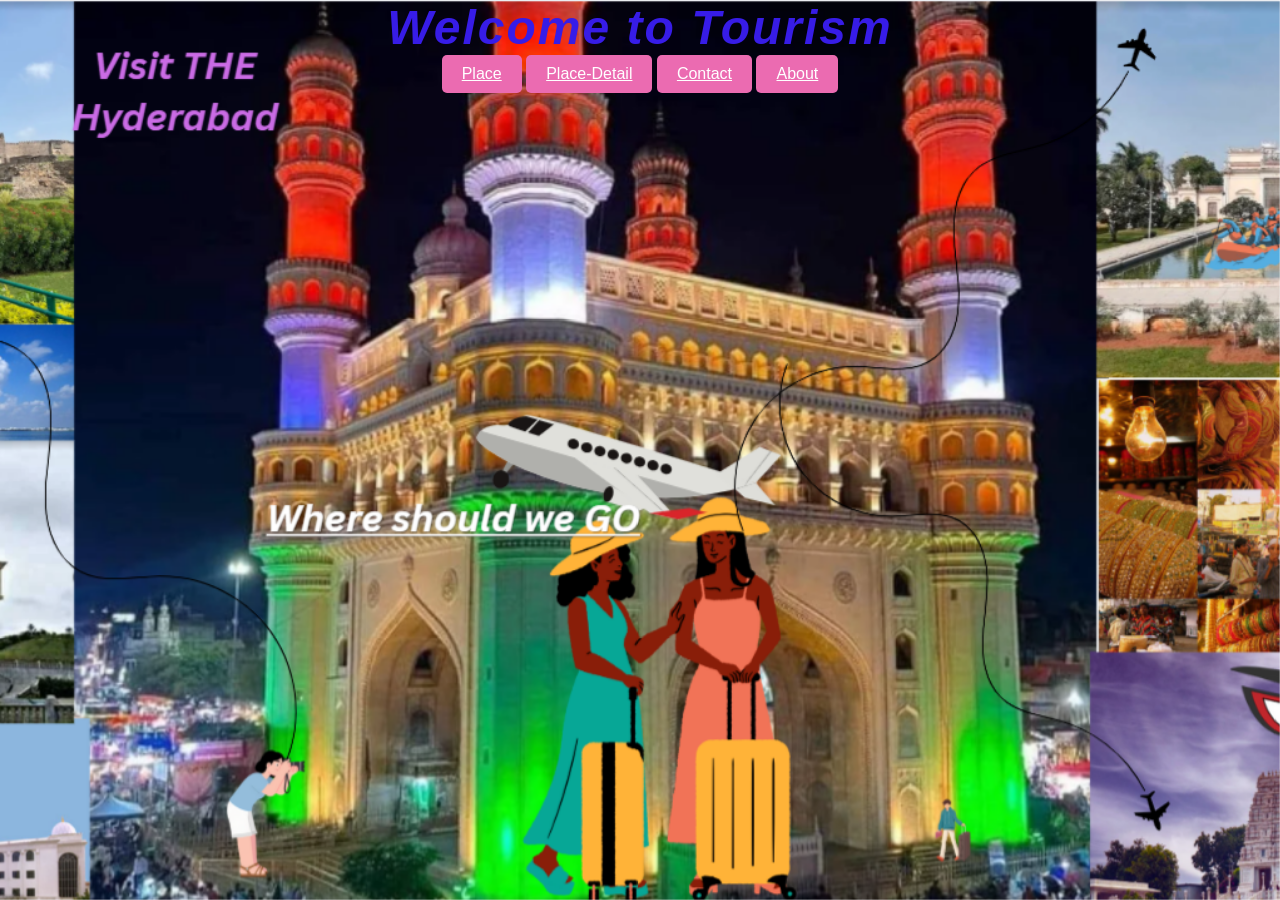
<file: index.html>
<!DOCTYPE html>
<html lang="en">
<head>
    <meta charset="UTF-8">
    <meta name="viewport" content="width=device-width, initial-scale=1.0">
    <link rel="stylesheet" href="style.css">
    <title>Home  Page</title>
</head>
<body style="text-align:center;">
    <h1><em>Welcome to Tourism</em></h1>
    <nav>
    <a href="place.html" class="btn">Place</a>
    <a href="bucket.html" class="btn">Place-Detail</a>
    <a href="contact.html" class="btn">Contact</a>
    <a href="about.html" class="btn">About</a>
    </nav>
    <main> 
    <img src="canva.png" id="photo"> 

    </main>

</body>
</html>
</file>
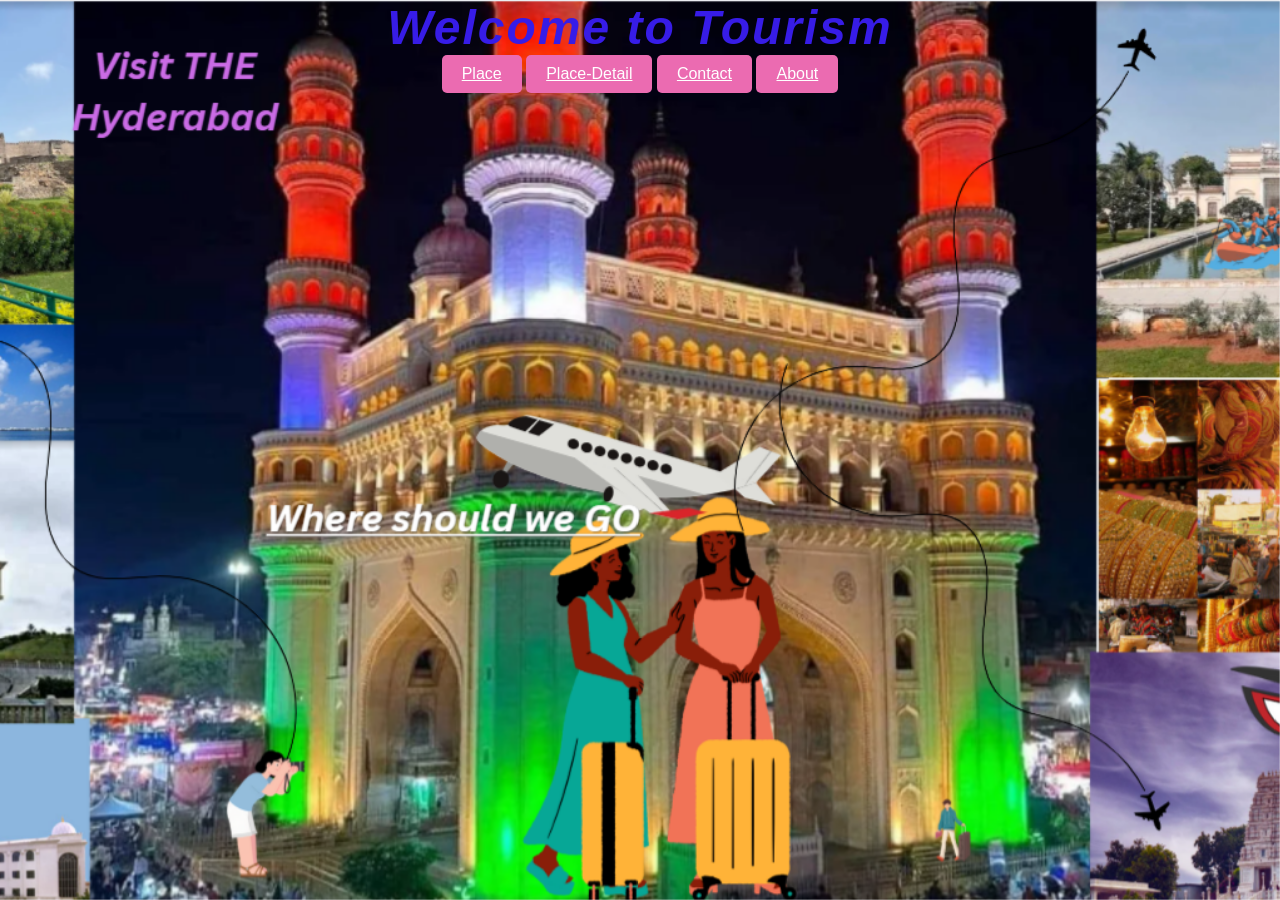
<file: home.html>
<!DOCTYPE html>
<html lang="en">
<head>
    <meta charset="UTF-8">
    <meta name="viewport" content="width=device-width, initial-scale=1.0">
    <link rel="stylesheet" href="style.css">
    <title>Home  Page</title>
</head>
<body style="text-align:center;">
    <h1><em>Welcome to Tourism</em></h1>
    <nav>
    <a href="place.html" class="btn">Place</a>
    <a href="bucket.html" class="btn">Place-Detail</a>
    <a href="contact.html" class="btn">Contact</a>
    <a href="about.html" class="btn">About</a>
    </nav>
    <main> 
    <img src="canva.png" id="photo"> 

    </main>

</body>
</html>
</file>
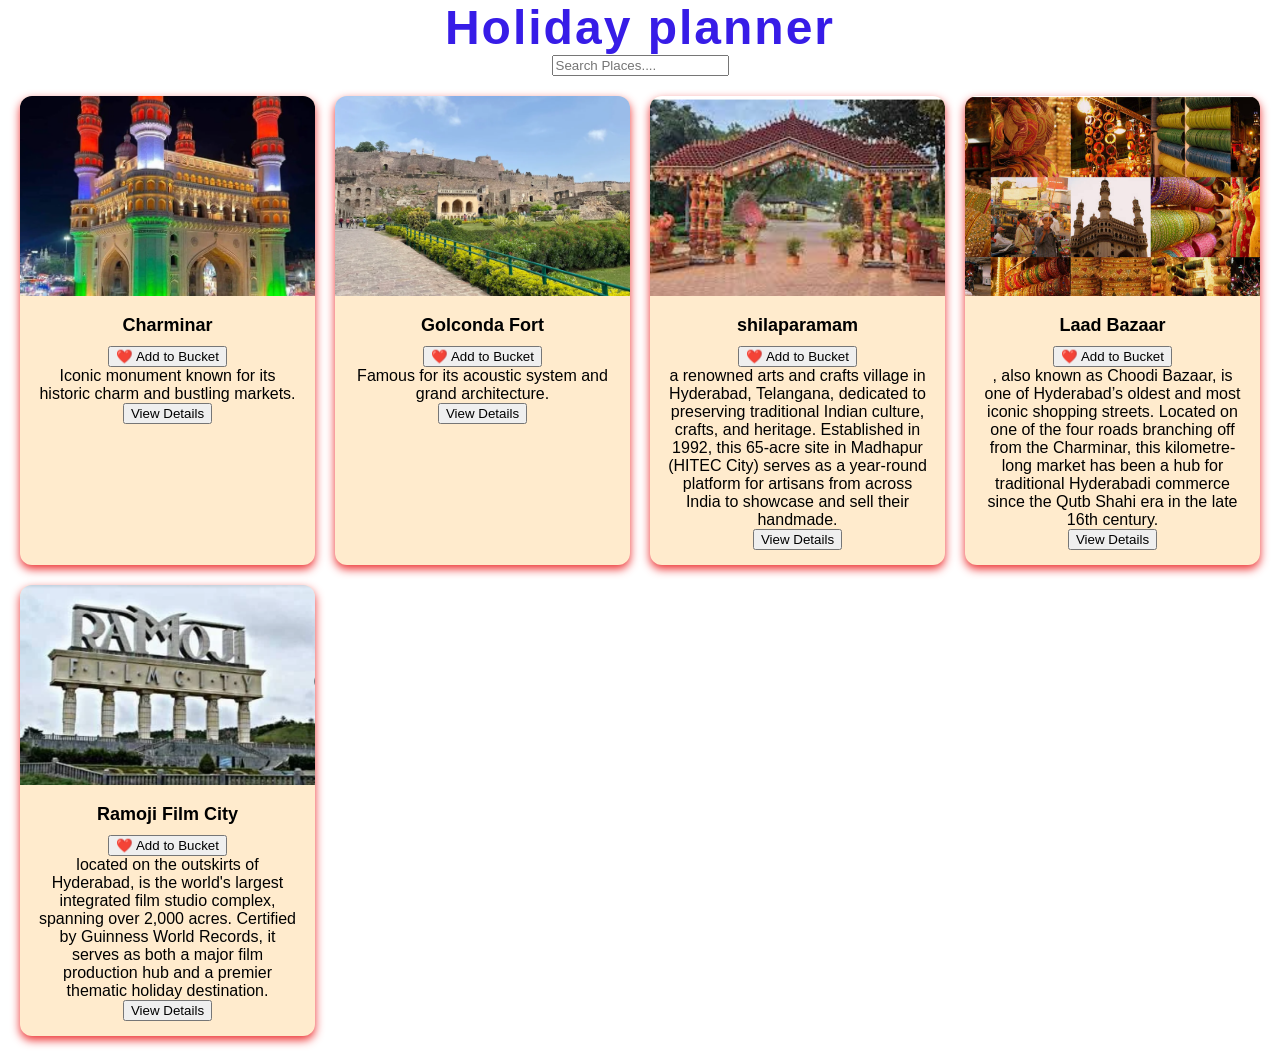
<file: place.html>
<!DOCTYPE html>
<html lang="en">
<head>
    <meta charset="UTF-8">
    <meta name="viewport" content="width=device-width, initial-scale=1.0">
    <title>Listed places</title>
    <link rel="stylesheet" href="style.css">
</head>
<body>
    <header><h1 style="text-align:center;">Holiday planner</h1></header>
   <nav style="text-align:center;">
     <input type="text" id="searchbox" placeholder="Search Places...." ></nav>
    <main>
    <div class="places-container">
        <div class="place-card">
    <img src="charminar.png">
<div class="place-content">
    <h3>Charminar</h3>
    <button onclick="addToBucket('Charminar')">❤️ Add to Bucket</button>
    <p>Iconic monument known for its historic charm and bustling markets.</p>
    <a href="https://www.google.com/search?q=Charminar+Hyderabad" target="_blank">
  <button>View Details</button>
</a>
</div></div>
        <div class="place-card">
    <img src="golcondafort.png">
    <div class="place-content">
        <h3>Golconda Fort</h3>
        <button onclick="addToBucket('Golconda Fort')">❤️ Add to Bucket</button>
        <p>Famous for its acoustic system and grand architecture.</p>
        <a href="https://www.google.com/search?q=Golconda+Fort+Hyderabad" target="_blank">
  <button>View Details</button>
</a>
    </div></div>
<div class="place-card">
    <img src="shilaparamam.png">
    <div class="place-content">
        <h3>shilaparamam</h3>
        <button onclick="addToBucket('shilparamam')">❤️ Add to Bucket</button>
        <p>a renowned arts and crafts village in Hyderabad, Telangana, dedicated to preserving traditional Indian culture, crafts, and heritage. Established in 1992, this 65-acre site in Madhapur (HITEC City) serves as a year-round platform for artisans from across India to showcase and sell their handmade.</p>
        <a href="https://www.google.com/search?q=Shilparamam+Hyderabad" target="_blank">
  <button>View Details</button>
</a>
    </div>
    </div>
    <div class="place-card">
    <img src="laadbazar.png">
    <div class="place-content">
        <h3>Laad Bazaar</h3>
        <button onclick="addToBucket('Laad Bazaar')">❤️ Add to Bucket</button>
        <p>, also known as Choodi Bazaar, is one of Hyderabad’s oldest and most iconic shopping streets. Located on one of the four roads branching off from the Charminar, this kilometre-long market has been a hub for traditional Hyderabadi commerce since the Qutb Shahi era in the late 16th century.</p>
        <a href="https://www.google.com/search?q=Laad+Bazaar+Hyderabad" target="_blank">
  <button>View Details</button>
</a>
    </div>
    </div>
    <div class="place-card">
    <img src="ramojifilm.png">
    <div class="place-content">
    <h3>Ramoji Film City</h3>
    <button onclick="addToBucket('Ramoji Film City')">❤️ Add to Bucket</button>
    <p> located on the outskirts of Hyderabad, is the world's largest integrated film studio complex, spanning over 2,000 acres. Certified by Guinness World Records, it serves as both a major film production hub and a premier thematic holiday destination.</p>
    <a href="https://www.google.com/maps/search/?api=1&query=Laad+Bazaar+Hyderabad" target="_blank">
  <button>View Details</button>
</a>
    </div>
</div>
<script src="script.js"></script>

</main>
</body>
</html>
</file>
<file: style.css>
*{
    margin:0;
    font-family:Arial,sans-serif;
}
h1{
    text-align:center;
    color:rgb(55, 28, 231);
    font-weight:bold;
    font-size:48px;
    letter-spacing:2px;
}
.btn{
    display:inline-block;
    padding:10px 20px;
    background-color:rgb(235, 107, 177);
    color:white;
    border-radius:5px;
}
.btn:hover{
    background-color:rgb(14, 14, 14);
}
#photo{
    position:fixed;
    top:0;
    left:0;
    width:100%;
    height:100%;
    object-fit:cover;
    z-index:-1;
}
.places-container{
    display:grid;
    grid-template-columns:repeat(auto-fit,minmax(250px,1fr));
    gap:20px;
    padding:20px;
}
.place-card{
    background:blanchedalmond;
    border-radius:12px;
    overflow:hidden;
    box-shadow:0 4px 10px rgb(237, 48, 48);
    transition:tranform 0.3s ease;
}
.place-card:hover{
    transform:translateY(-8px);
    transition:0.3s;
    box-shadow:0 8px 20px rgba(18, 17, 18, 0.989);
}
.place-card img{
    width:100%;
    height:200px;
    object-fit:cover;
}
.place-content{
    padding:15px;
    text-align:center;
}
.place-content h3{
    margin:0 0 10px;
    font-size:18px;
}
.place-container button{
    margin-top:10px;
    padding:8px 12px;
    border:none;
    background:green;
    color:white;
    border-radius:6px;
    cursor:pointer;
}
.place-content button:hover{
    background:rgb(240, 173, 220);
}
</file>
